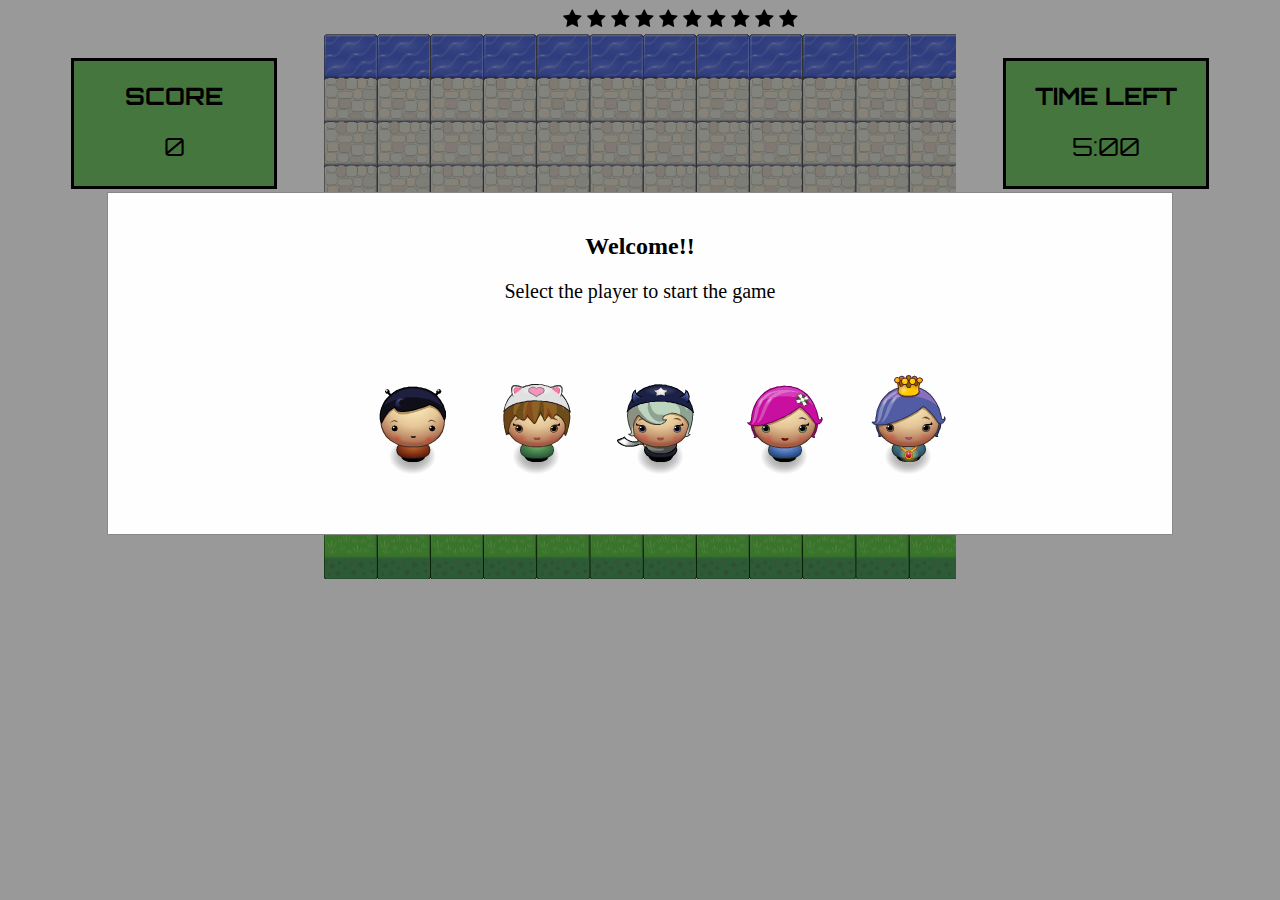
<file: index.html>
<!DOCTYPE html>
<html>

<head>
    <meta charset="UTF-8">
    <title>Effective JavaScript: Frogger</title>
    <link rel="stylesheet" href="css/style.css">
    <link href="https://fonts.googleapis.com/css?family=Orbitron:700" rel="stylesheet">
    <link rel="stylesheet prefetch" href="https://maxcdn.bootstrapcdn.com/font-awesome/4.6.1/css/font-awesome.min.css">
    <link href="https://afeld.github.io/emoji-css/emoji.css" rel="stylesheet">
</head>

<body>
    <!--canvas and score board -->
    <div>
        <ul class="stars">
            <li><i class="fa fa-star"></i></li>
            <li><i class="fa fa-star"></i></li>
            <li><i class="fa fa-star"></i></li>
            <li><i class="fa fa-star"></i></li>
            <li><i class="fa fa-star"></i></li>
            <li><i class="fa fa-star"></i></li>
            <li><i class="fa fa-star"></i></li>
            <li><i class="fa fa-star"></i></li>
            <li><i class="fa fa-star"></i></li>
            <li><i class="fa fa-star"></i></li>
        </ul>
    </div>
    <div id="scoreBoard-id" class="score_board">
        <h2 class="score"> SCORE </h2>
        <span id='score_now'> 0 </span>
        <div id='shoutout'> </div>

    </div>

    <div class="timer_panel">
        <h2 class="time"> TIME LEFT </h2>
        <label id="time_left"><span class="min">5</span>:<span class="sec">00</span></label>
    </div>

    <!-- The Game Over Modal -->
    <div id="myModal" class="modal">
        <!-- Modal content -->
        <div class="modal-content">
            <span class="emoji">
                <i class="em em-clock1230"></i>
                <i class="em em-hushed"></i>
            </span>

            <h2 class="time-up"> Game Over!!! Time Up!!</h2>
            <h2 class="lives-up"> Game Over !! No more Lives!!</h2>

            <div class="summary">
                <p>Your Score : <span class="final-score">0</span> <br><span class="lives-card">You had still <span
                            class="lives">10</span> more lives in hand</span></p>
            </div>

            <button class="modalButton"> Play Again!! </button>
        </div>
    </div>

    <!-- Welcome Modal -->
    <div id="welcomeModal" class="modal">
        <!-- Modal content -->
        <div class="modal-content">
            <h2> Welcome!!</h2>

            <p class='instruction'> Select the player to start the game</p>

            <ul class="playerList">
                <li class='image'><img src="images/char-boy.png" alt="Char Boy"></li>
                <li class='image'><img src="images/char-cat-girl.png" alt="Char Cat Girl"></li>
                <li class='image'><img src="images/char-horn-girl.png" alt="Char Horn Girl"></li>
                <li class='image'><img src="images/char-pink-girl.png" alt="Char Pink Girl"></li>
                <li class='image'><img src="images/char-princess-girl.png" alt="Char princess Girl"></li>
            </ul>
        </div>
    </div>
    <!-- Difficulty Selection Modal -->
    <div id="difficultyModal" class="modal">
        <!-- Modal content -->
        <div class="modal-content">
            <h2> Let's see what you've got!!</h2>

            <p class='instruction'>Choose your Difficulty...</p>

            <ul class="difficultyList">
                <li class='difficulty'>Easy</li>
                <br>
                <li class='difficulty'>Medium</li>
                <br>
                <li class='difficulty'>Hard</li>
            </ul>
        </div>
    </div>
    <script src="js/resources.js"></script>
    <script src="js/app.js"></script>
    <script src="js/engine.js"></script>
</body>

</html>
</file>
<file: css/style.css>
body {
  text-align: center;
  position: relative;
  overflow: hidden;
  cursor: default;
}

canvas {
  width: 50%;
}
/* scoreboard to display current score */
.score_board {
  background-color: #74c568;
  position: absolute;
  left: 0px;
  top: 50px;
  width: 200px;
  height: 125px;
  border: 3px solid black;
  margin-left: 5%;
}
/* update score styling */
.blinking-text {
  animation-iteration-count: 2;
  animation: blinkingText 0.5s;
}
.zoomIn-text {
    animation-iteration-count: 1;
    animation: zoomText 0.5s;
  }

@keyframes blinkingText {
  0% {
    opacity: 1;
  }
  25% {
    opacity: 0;
  }
  50% {
    opacity: 1;
  }
  75% {
    opacity: 0;
  }
  100% {
    opacity: 1;
  }
}
@keyframes zoomText {
    0% {
      font-size: initial;
    }

    50% {
        font-size: 50px;
    }
   
    100% {
        font-size: initial;
    }
  }

/*timer panel to display elapsed time */
.timer_panel {
  background-color: #74c568;
  position: absolute;
  right: 0px;
  top: 50px;
  width: 200px;
  height: 125px;
  border: 3px solid black;
  margin-right: 5%;
}

/* stars list to display remaining lives */
.stars li {
  list-style: none;
  display: inline-block;
}

/*list to display player images */
.playerList li {
  list-style: none;
  display: inline-block;
}

/*stars section to display remaining lives */
.stars {
  left: 380px;
  position: absolute;
  width: 505px;
  margin: auto;
  font-size: 20px;
}

/* time and score text */
.time,
.score {
  font-family: "Orbitron", sans-serif;
  text-align: center;
}

#score_now,
#time_left {
  font-size: 25px;
  font-family: "Orbitron", sans-serif;
  text-align: center;
}

/* multi break-point responsive design for different screen widths */
@media only screen and (max-width: 1275px) {
  .score_board {
    top: 50px;
    width: 170px;
    height: 125px;
  }
  .timer_panel {
    top: 50px;
    width: 170px;
    height: 125px;
  }
  .stars {
    left: 330px;
  }
}

@media only screen and (max-width: 1210px) {
  .score_board {
    top: 50px;
    width: 170px;
    height: 125px;
  }
  .timer_panel {
    top: 50px;
    width: 170px;
    height: 125px;
  }
  .stars {
    left: 290px;
  }
}

@media only screen and (max-width: 1160px) {
  .score_board {
    top: 50px;
    width: 170px;
    height: 125px;
  }
  .timer_panel {
    top: 50px;
    width: 170px;
    height: 125px;
  }
  .stars {
    left: 260px;
  }
}

@media only screen and (max-width: 1100px) {
  .score_board {
    top: 50px;
    width: 170px;
    height: 125px;
  }
  .timer_panel {
    top: 50px;
    width: 170px;
    height: 125px;
  }
  .stars {
    left: 245px;
  }
}

@media only screen and (max-width: 1040px) {
  .score_board {
    top: 50px;
    width: 170px;
    height: 125px;
  }
  .timer_panel {
    top: 50px;
    width: 170px;
    height: 125px;
  }
  .stars {
    left: 205px;
  }
}

@media only screen and (max-width: 980px) {
  .score_board {
    top: 50px;
    width: 170px;
    height: 125px;
  }
  .timer_panel {
    top: 50px;
    width: 170px;
    height: 125px;
  }
  .stars {
    left: 170px;
  }
}

@media only screen and (max-width: 920px) {
  .score_board {
    /* left: 10px; */
    top: 50px;
    width: 140px;
    height: 125px;
  }
  .timer_panel {
    /* right: 10px; */
    top: 50px;
    width: 140px;
    height: 125px;
  }
  .time,
  .score {
    font-size: 20px;
  }
  .stars {
    left: 130px;
  }
}

@media only screen and (max-width: 850px) {
  .score_board {
    top: 50px;
    width: 120px;
    height: 125px;
  }
  .timer_panel {
    top: 50px;
    width: 120px;
    height: 125px;
  }
  .stars {
    left: 100px;
  }
}

@media only screen and (max-width: 790px) {
  .score_board {
    top: 470px;
    width: 80px;
    height: 80px;
  }
  .timer_panel {
    top: 470px;
    width: 100px;
    height: 80px;
  }
  .score {
    display: none;
  }
  .time {
    display: none;
  }
  #time_left {
    top: 50px;
  }
  .stars {
    left: 60px;
  }
}

/* The Modal (background) */
.modal {
  display: none; /* Hidden by default */
  position: fixed; /* Stay in place */
  z-index: 1; /* Sit on top */
  left: 0;
  top: 0;
  width: 100%; /* Full width */
  height: 100%; /* Full height */
  overflow: auto; /* Enable scroll if needed */
  background-color: rgb(0, 0, 0); /* Fallback color */
  background-color: rgba(0, 0, 0, 0.4); /* Black w/ opacity */
}

/* Modal Content */
.modal-content {
  text-align: center;
  background-color: #fefefe;
  margin: 15% auto; /* 15% from the top and centered */
  padding: 20px;
  border: 1px solid #888;
  width: 80%;
}

.emoji {
  text-align: center;
  position: relative;
  font-size: 50px;
}

/* For play again */
.modalButton {
  background-color: green;
  color: white;
}

/*image of the player as the list */
.image {
  height: 120px;
  width: 120px;
}

/*increase the image size on hover*/
.image :hover {
  cursor: pointer;
  width: 150px;
  height: 150px;
}

.instruction {
  font-size: 20px;
}

/* Difficuilty modal styles*/

.difficultyList {
  list-style: none;
  padding: 0px;
}
.difficulty {
  cursor: pointer;
  width: fit-content;
  margin: auto;
  color: black;
  
}
.difficultyList:nth-child(0):hover {
  color: blue;
  font-weight: 1000;
}
.difficultyList:nth-child(1):hover {
  color: blue;
  font-weight: 1000;
}
.difficultyList:nth-child(2):hover {
  color: blue;
  font-weight: 1000;
}
</file>
